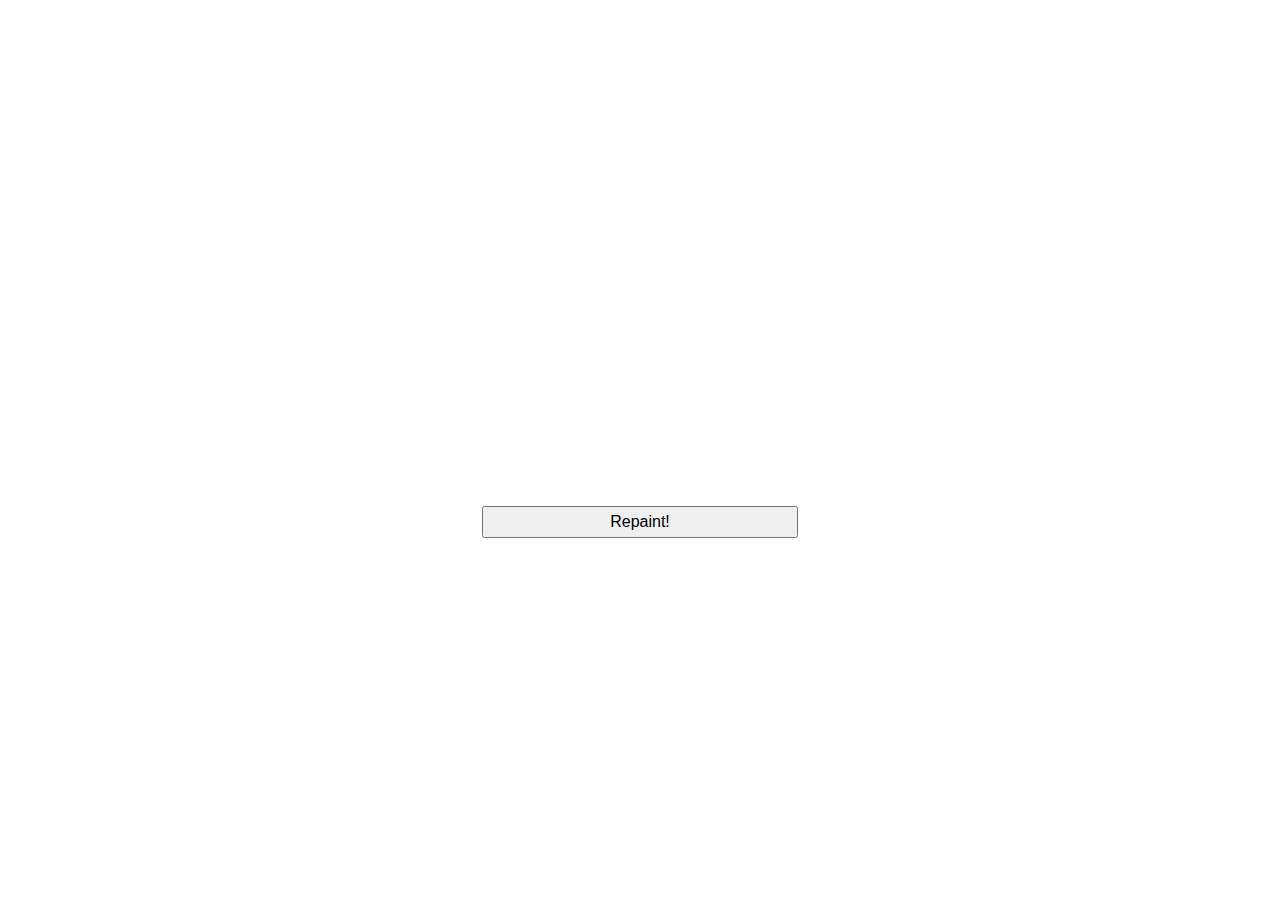
<file: js-functions/index.html>
<html>
  <head>
    <link rel="stylesheet" type="text/css" href="style.css">

  </head>

  <body>
      <button >Repaint!</button>
  </body>
  
      <script>
        function getRandomColor(){
          let letters = '0123456789ABCDEF';
          let color = '#';
          for (let i = 0; i < 6; i++) {
            color += letters[Math.floor(Math.random() * 16)];
          }
          return color;
        }
        function changeColor(){
          let newColor = getRandomColor();
          document.body.style.backgroundColor = newColor;
        }
    </script>
  
</html>
</file>
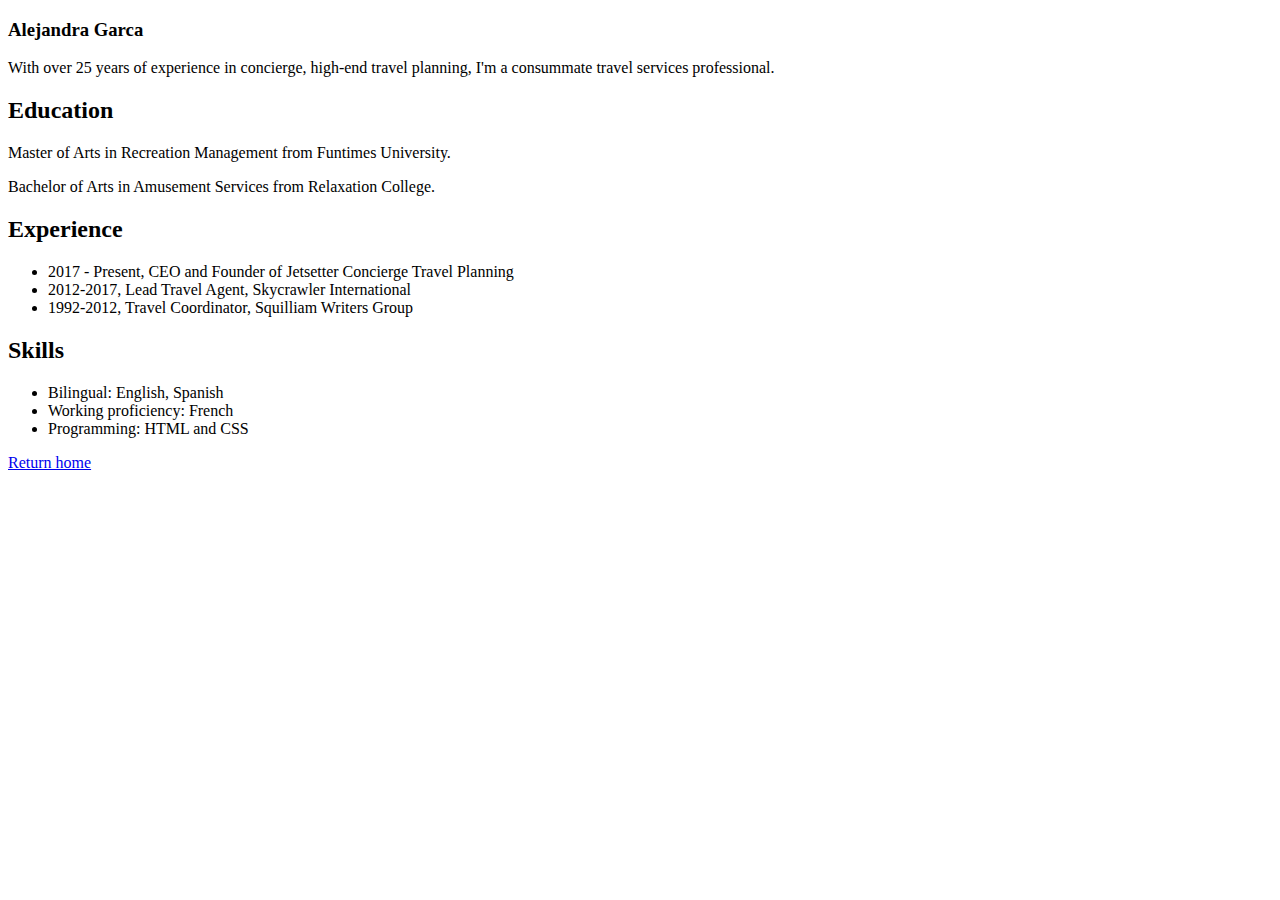
<file: a-link/resume.html>
<!DOCTYPE html>
<html>
<head>
  <title>Jetsetter Concierge Travel Planning</title>
</head>
<body>

        <h3>Alejandra Garca</h3>
        <p>With over 25 years of experience in concierge, high-end travel planning, I'm a consummate travel services professional.</p>


                <h2>Education</h2>

                <p>Master of Arts in Recreation Management from Funtimes University.</p>
                <p>Bachelor of Arts in Amusement Services from Relaxation College.</p>

                <h2>Experience</h2>

                <ul>
                    <li>2017 - Present, CEO and Founder of Jetsetter Concierge Travel Planning</li>
                    <li>2012-2017, Lead Travel Agent, Skycrawler International</li>
                    <li>1992-2012, Travel Coordinator, Squilliam Writers Group</li>
                </ul>
                    <h2>Skills</h2>
                   
                    <ul>
                        <li>Bilingual: English, Spanish</li>
                        <li>Working proficiency: French</li>
                        <li>Programming: HTML and CSS</li>
                    </ul>
<a href="/index.html">Return home</a>       
</body>
</html>
</file>
<file: js-functions/style.css>
button {
  display: block;
  margin-left: auto;
  margin-right: auto;
  width: 25%;
  margin-top: 40%;
  font-size: 16px;
  padding: 5px;
}
</file>
